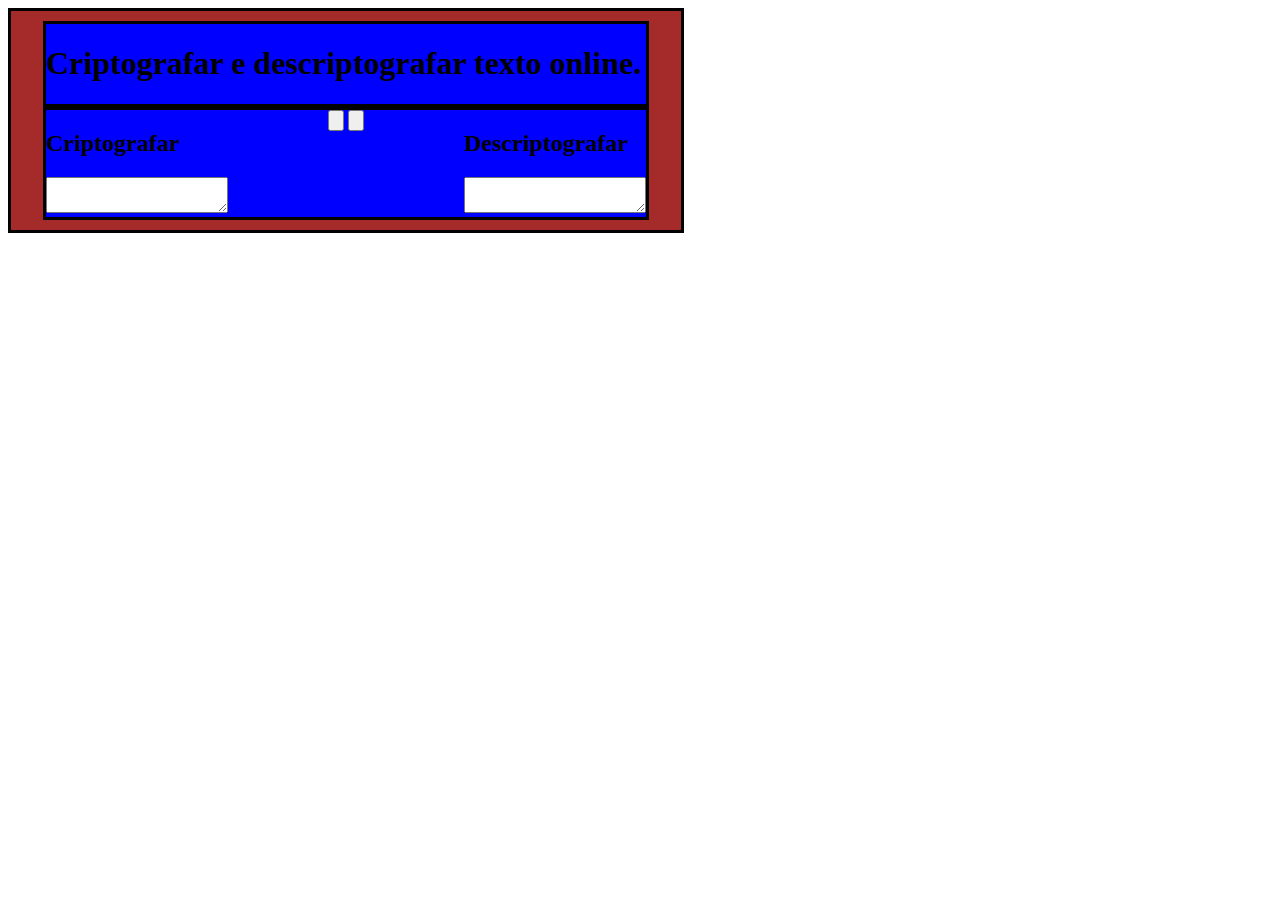
<file: index.html>
<!DOCTYPE html>
<html lang="pt-br">
  <head>
    <meta charset="UTF-8" />
    <title>Criptografar e Descriptografar</title>
    <link rel="stylesheet" href="./css/style.css" />
  </head>
  <body>
    <div id="conteiner">
      <div id="containerCaixa">
        <h1 class="titulo">Criptografar e descriptografar texto online.</h1>
      </div>
      <div id="containerCaixa">
        <div id="criptografia">
          <h2>Criptografar</h2>
          <textarea></textarea>
        </div>
        <div id="containerBotao">
            <input type="button">
            </input>
            <input type="button">
            </input>
        </div>
        <div id="descriptografia">
          <h2>Descriptografar</h2>
          <textarea></textarea>
        </div>
      </div>
    </div>
</div>
  </body>
</html>
</file>
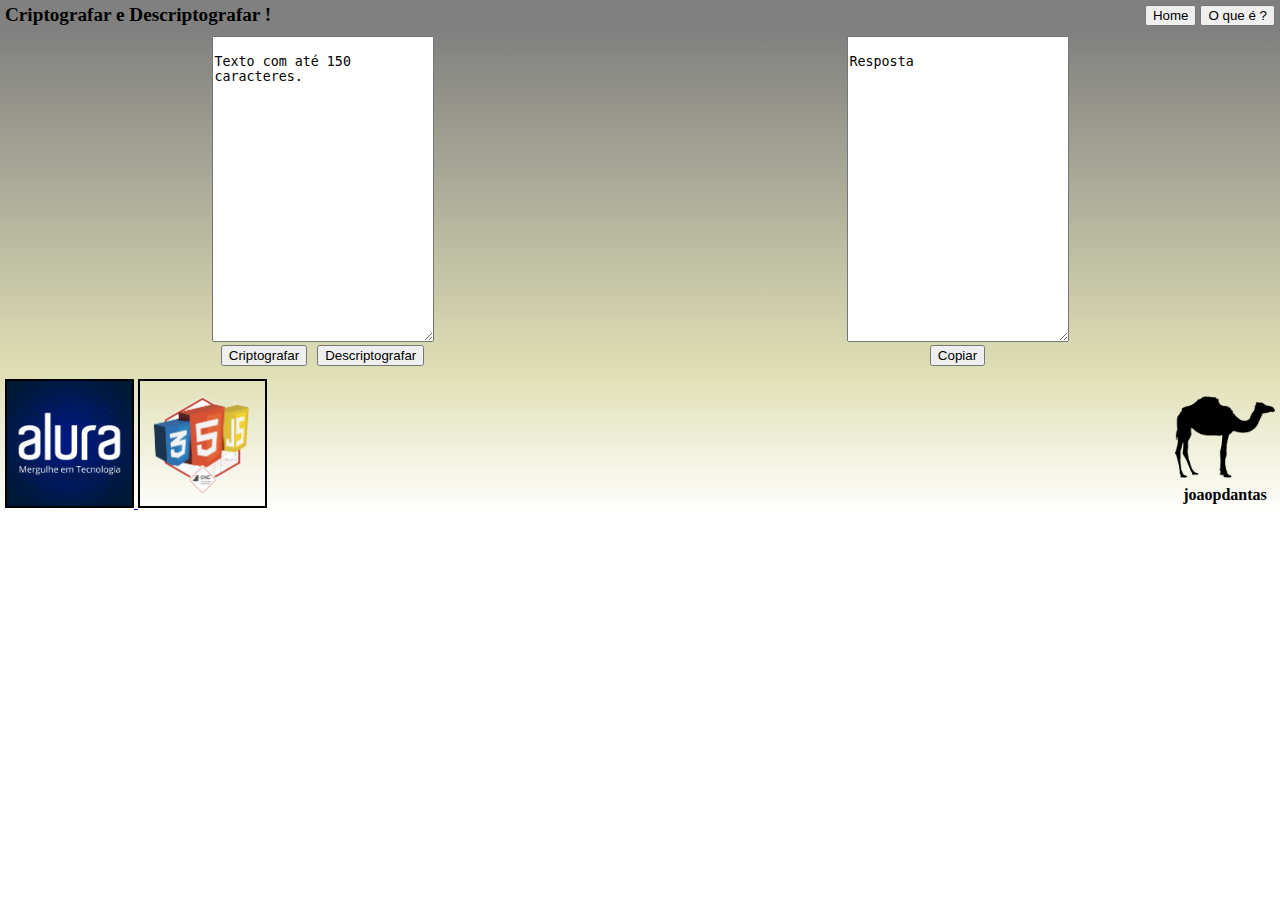
<file: index_original.html>
<!DOCTYPE html>
<html lang="pt-br">
    
    <head>
        <meta charset="UTF-8">
        <link rel="stylesheet" href="css/reset.css">
        <link rel="stylesheet" href="css/stylesheet.css">
        <title>Criptografia</title>
        <link rel="icon" type="image/jpg" href="image/cripto00_sFundo.png">
    </head>

    <body class="corpo">
        <header class="cabecalho"> 
            <div class="cabecalhoContainer">
                <h1 class="cabecalhoContainerTitulo">
                    Criptografar e Descriptografar !
                </h1>
                <nav class="cabecalhoContainerNav">
                    <a class="cabecalhoContainerNavHome" href="index.html"><button>Home</button></a>
                    <a class="cabecalhoContainerNavOquee" href="oquee.html"><button>O que é &#63;</button></a>
                </nav>
            </div>
        </header>
        
        <main class="principal">
            <div class="principalContainer">
                <div class="principalContainerEntrada">
                    <textarea class="principalContainerEntradaTexto" rows="20" cols="25" autofocus>
                        Texto com até 150 caracteres.
                    </textarea>
                    <div class="principalContainerEntradaBotao">
                        <button class="principalContainerEntradaBotaoCrip">
                            Criptografar
                        </button>
                        <button class="principalContainerEntradaBotaoDecrip">
                            Descriptografar
                        </button>
                    </div>
                </div>
                <div class="principalContainerSaida">
                    <textarea class="principalContainerSaidaTexto" rows="20" cols="25" readonly>
                        Resposta
                    </textarea>
                    <button class="principalContainerSaidaBotaoCopiar">
                        Copiar
                    </button>
                </div>
            </div>
        </main>
       
        <footer class="rodape">
            <div class="rodapeContainer">
                <div class="rodapeContainerPatrocinadores">
                    <a href="https://www.alura.com.br/" target="_blank">
                        <img class="rodapeContainerPatrocinadoresAlura" src="image/patrocinadorAlura00_cFundo.png" height="125px" width="125px">
                    </a>
                    <a href="https://www.oracle.com/br/education/oracle-next-education/" target="_blank">
                        <img class="rodapeContainerPatrocinadoresOracle" src="image/patrocinadorOracle03_cFundo.png" height="125x" width="125px">
                    </a>
                </div>
                <div class="rodapeContainerDesenvolvedor">
                    <img class="rodapeContainerDesenvolvedorLogo" src="image/camelo_sFundo.png" height="100x" width="100px">
                    <h2 class="rodapeContainerDesenvolvedorAssinatura">joaopdantas</h2>
                </div>
            </div>
        </footer>

    </body>
</html>
</file>
<file: css/style.css>
#conteiner {
  display: flex;
  flex-direction: column;
  align-items: center;
  justify-content: space-between;
  border-color: black;
  border-style: solid;
  width: 650px;
  background-color: brown;
  padding: 10px;
}
#containerCaixa {
  display: flex;
  justify-content: space-between;
  border-color: black;
  border-style: solid;
  width: 600px;
  background-color: blue;
}
#containerBotao {
  
}
</file>
<file: css/stylesheet.css>
/* index.html */

.corpo{
    border-color: black;
    border-style: solid;
    width: auto;
    min-height: auto;
}

.cabecalho{
    background-color: #808080;
}

    .cabecalhoContainer{
            display: flex;
            justify-content: space-between;
            padding: 5px;
            
    }
        .cabecalhoContainerTitulo{
            font-size: larger;
            align-items: center;
        }
        .cabecalhoContainerNav{}
            .cabecalhoContainerNavHome{}
            .cabecalhoContainerNavOquee{}

.principal{
    background-image: linear-gradient(#808080,#e0e0b6);
    padding: 5px;
    
}
.principalContainer{
    display: flex;
    /* flex-direction: column; */
    align-items: center;
    justify-content: space-around;
}

    .principalContainerEntrada{
        display: flex;
        flex-direction: column;
        align-items: center;
        justify-content: unset;
    }
        .principalContainerEntradaTexto{
            font: 160%;
        }
        .principalContainerEntradaBotao{}

            .principalContainerEntradaBotaoCrip{
                margin: 3px;
            }

            .principalContainerEntradaBotaoDecrip{
                margin: 3px;
            }
        .principalContainerSaida{
            align-items: center;
            display: flex;
            flex-direction: column;
            align-items: center;
            justify-content: space-around;
        }
            .principalContainerSaidaTexto{}

            .principalContainerSaidaBotaoCopiar{
                margin: 3px;
            }
.rodape{
    background-image: linear-gradient(#e0e0b6, white);
    padding: 5px;
}

    .rodapeContainer{
        display: flex;
        justify-content: space-between;
        align-items: center;
    }

            .rodapeContainerPatrocinadores{
                
            }
                .rodapeContainerPatrocinadoresAlura{
                    border-color: black;
                    border-style: solid; 
                    border-width: 2px;
                }
                .rodapeContainerPatrocinadoresOracle{
                    border-color: black;
                    border-style: solid; 
                    border-width: 2px;
                }

                
                .rodapeContainerDesenvolvedor{
                    display: flex;
                    flex-direction: column;
                    text-align: center;
                }
                .rodapeContainerDesenvolvedorLogo{
        
                }
                .rodapeContainerDesenvolvedorNome{
                    
                }

/* Oquee.html */

.oqueeContainer{
    display: flex;
    flex-direction: column;
}
    .oqueeContainerCriptografia{
        text-align: justify;
    }
        .oqueeContainerCriptografiaTitulo{}
        .oqueeContainerCriptografiaTexto{}
        .oqueeContainerCriptografiaImagem{}
    .oqueeContainerDescriptografia{}
        .oqueeContainerDescriptografiaTitulo{}
        .oqueeContainerDescriptografiaTexto{}
        .oqueeContainerDescriptografiaImagem{}


.
</file>
